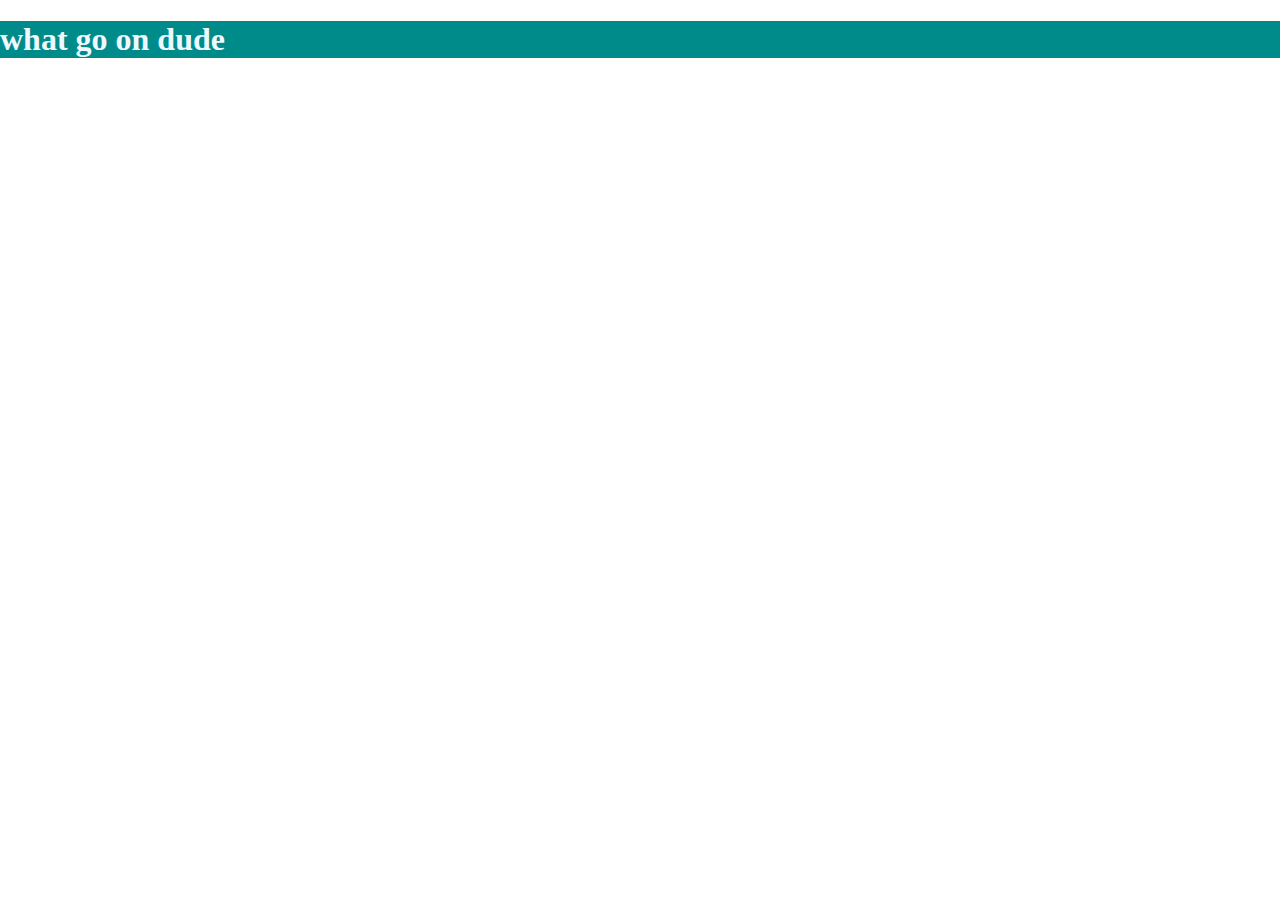
<file: App1/App1/index.html>
﻿<!DOCTYPE html>
<html>
<head>
    <meta charset="utf-8" />
    <title>App1</title>
    <link href="css/default.css" rel="stylesheet" />
</head>
<body>
    <div class="body_rap" id="bodyRap">
        <h1><strong>what go on dude</strong></h1>



    </div>
    <script src="js/main.js"></script>
</body>
</html>
</file>
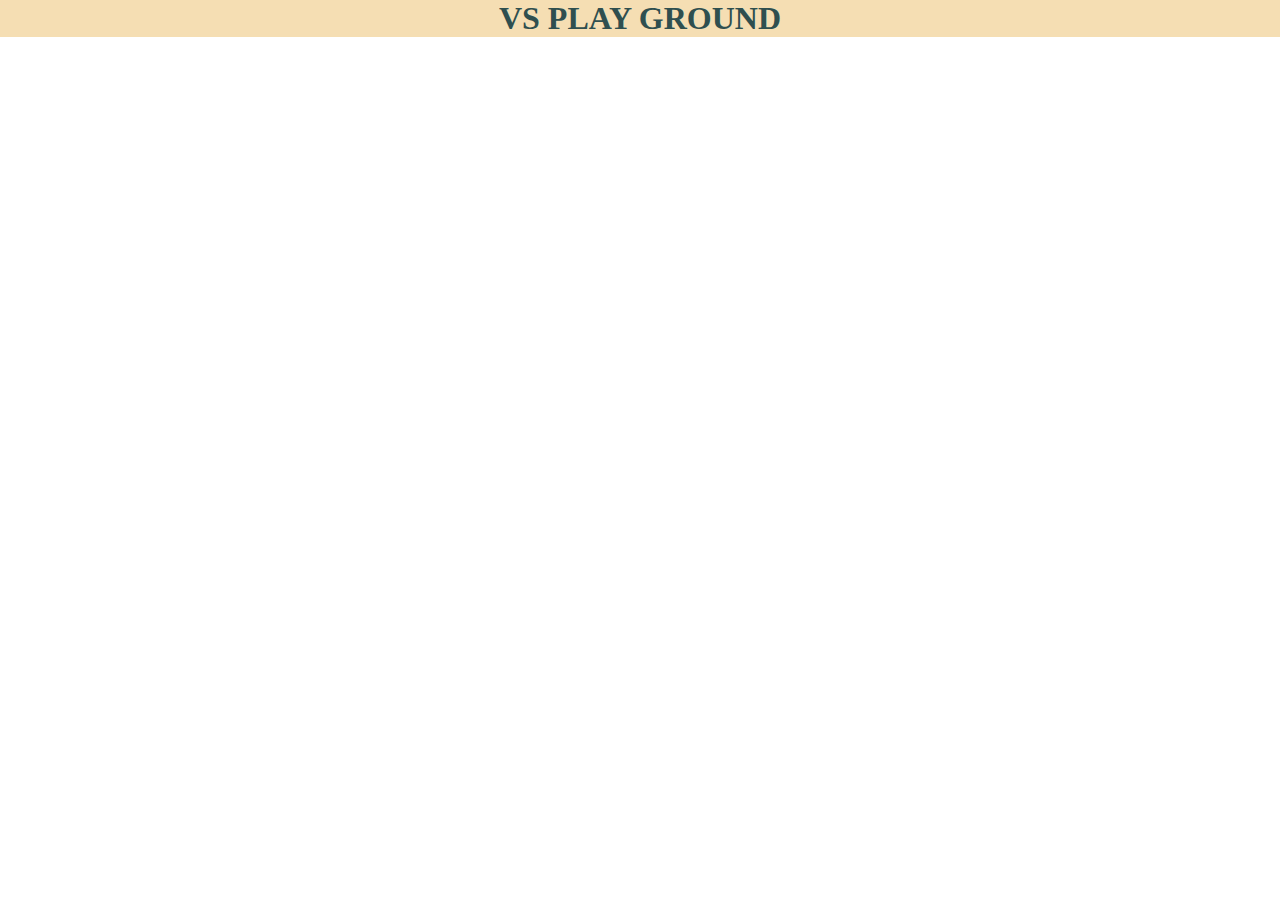
<file: HTMLPage1.html>
﻿<!DOCTYPE html>

<html lang="en" xmlns="http://www.w3.org/1999/xhtml">
<head>
    <meta charset="utf-8" />
    <title>don't know yet</title>
    <style>
        *{
            margin: 0;
        }
        h1 {
            color:darkslategrey;
            background-color:wheat;
            text-align:center;
        }
    </style>
</head>
<body>
    <h1>VS PLAY GROUND</h1>
   

</body>
</html>
</file>
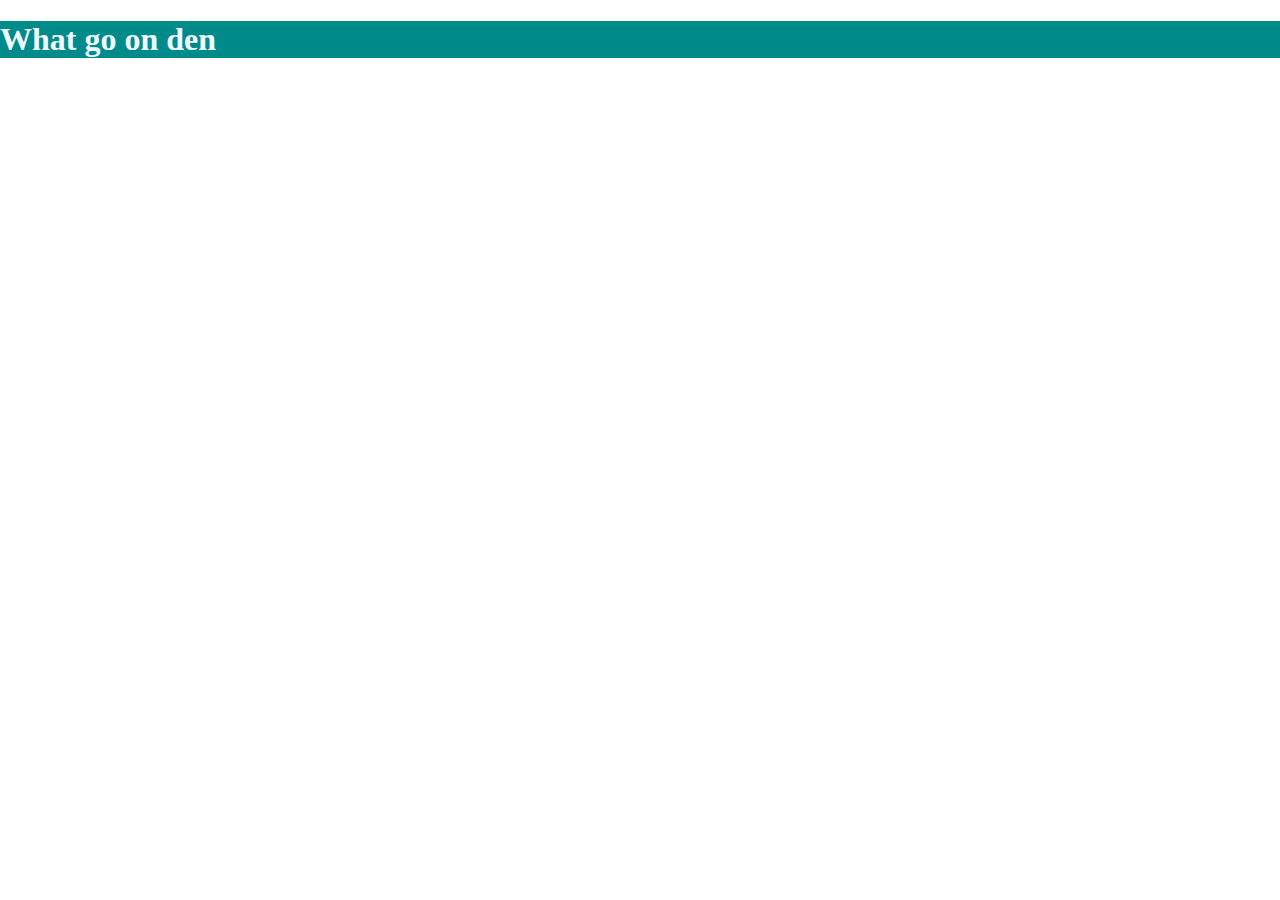
<file: App1/App1/HTMLPage1.html>
﻿<!DOCTYPE html>

<html lang="en" xmlns="http://www.w3.org/1999/xhtml">
<head>
    <meta charset="utf-8" />
    <title>Something</title>
    <link href="css/default.css" rel="stylesheet" />
</head>
<body>
    <div class="body_rap" id="bodyRap">
<h1>What go on den</h1>
        </div>
</body>
</html>
</file>
<file: App1/App1/css/default.css>
﻿body{
    margin:0;
    padding:0;
}
.body_rap {
    background-color:wheat;
}
h1 {
    color:aliceblue;
    background-color:darkcyan;
}
</file>
